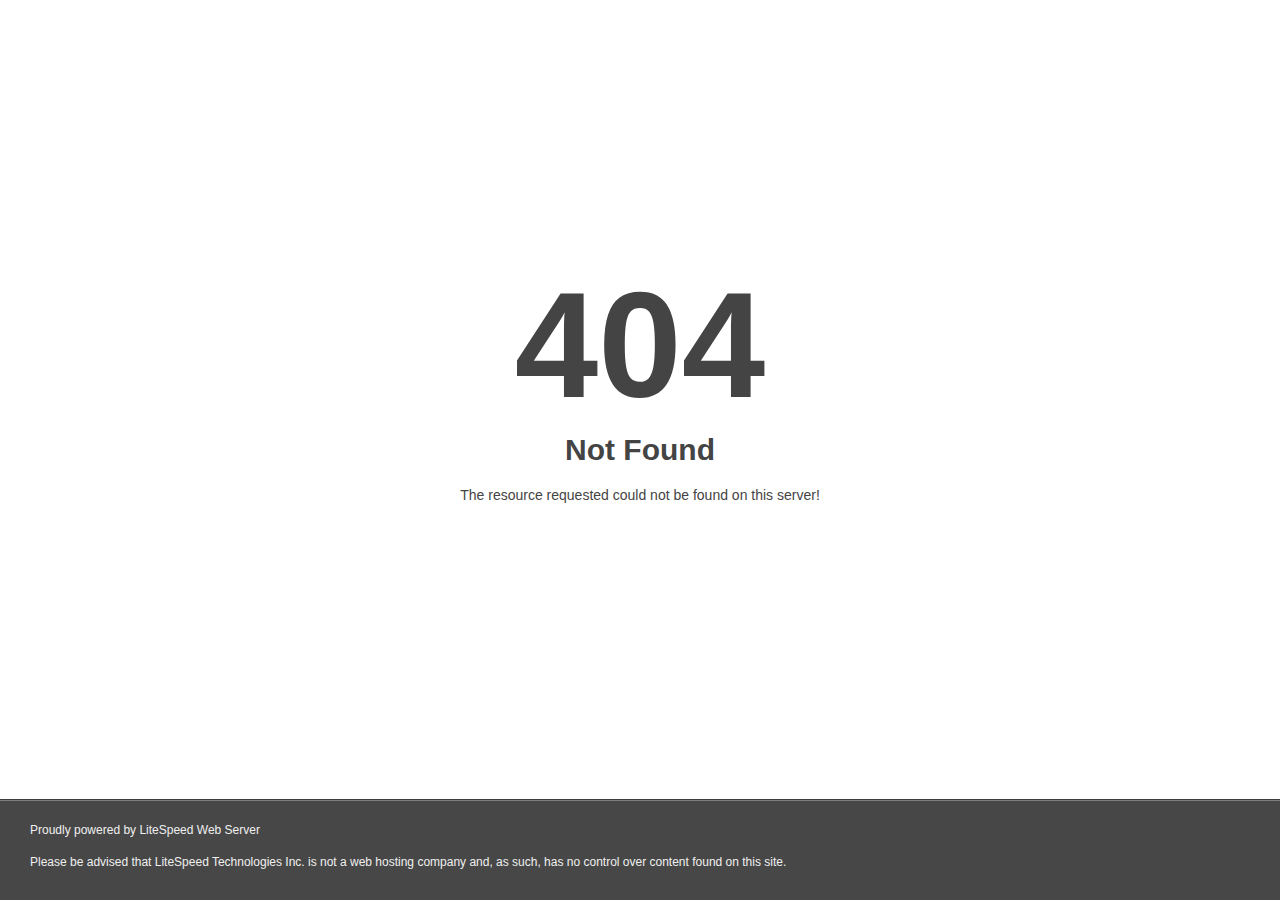
<file: apple-touch-icon.html>
<!DOCTYPE html>
<html style="height:100%">
<head>
<meta name="viewport" content="width=device-width, initial-scale=1, shrink-to-fit=no" />
<title> 404 Not Found
</title></head>
<body style="color: #444; margin:0;font: normal 14px/20px Arial, Helvetica, sans-serif; height:100%; background-color: #fff;">
<div style="height:auto; min-height:100%; "> <div style="text-align: center; width:800px; margin-left: -400px; position:absolute; top: 30%; left:50%;">
<h1 style="margin:0; font-size:150px; line-height:150px; font-weight:bold;">404</h1>
<h2 style="margin-top:20px;font-size: 30px;">Not Found
</h2>
<p>The resource requested could not be found on this server!</p>
</div></div><div style="color:#f0f0f0; font-size:12px;margin:auto;padding:0px 30px 0px 30px;position:relative;clear:both;height:100px;margin-top:-101px;background-color:#474747;border-top: 1px solid rgba(0,0,0,0.15);box-shadow: 0 1px 0 rgba(255, 255, 255, 0.3) inset;">
<br>Proudly powered by LiteSpeed Web Server<p>Please be advised that LiteSpeed Technologies Inc. is not a web hosting company and, as such, has no control over content found on this site.</p></div></body></html>
</file>
